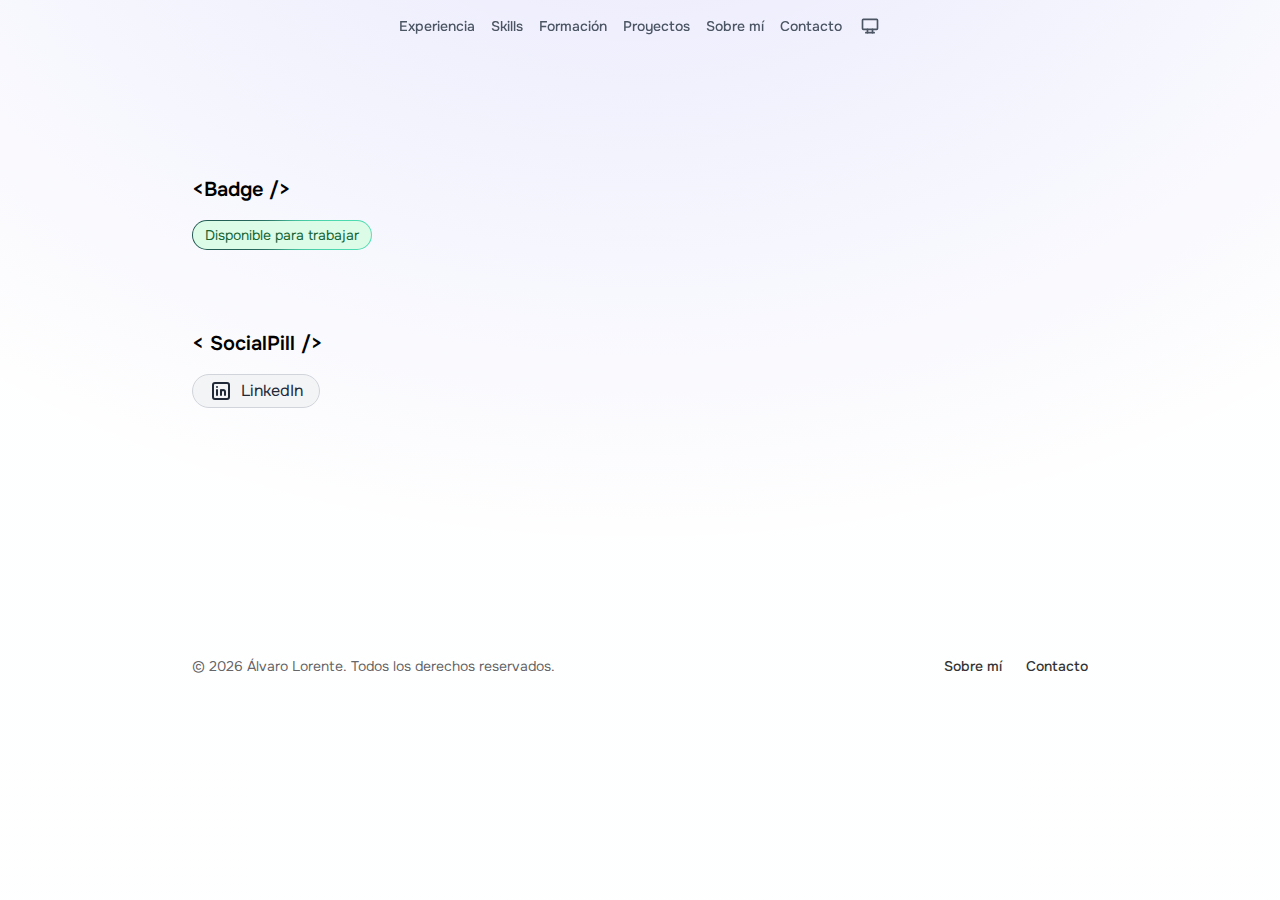
<file: components/index.html>
<!DOCTYPE html><html lang="es"> <head><meta charset="UTF-8"><meta name="description" content="El catálogo de componentes de nuestro porfolio"><meta name="viewport" content="width=device-width, initial-scale=1.0"><link rel="icon" type="image/svg+xml" href="/favicon.svg"><meta name="generator" content="Astro v5.16.15"><title>Design System alvaroloal.github.io</title><meta name="astro-view-transitions-enabled" content="true"><meta name="astro-view-transitions-fallback" content="animate"><script type="module" src="/_astro/ClientRouter.astro_astro_type_script_index_0_lang.CDGfc0hd.js"></script><link rel="stylesheet" href="/_astro/components.YvNmU7ZM.css"></head> <body class="relative text-black dark:text-white"> <div class="absolute top-0 bottom-0 z-[-2] min-h-screen w-full bg-gray-50 dark:bg-gray-950
      bg-[radial-gradient(ellipse_80%_80%_at_50%_-20%,rgba(217,216,255,0.5),rgba(255,255,255,0.9))]
      dark:bg-[radial-gradient(ellipse_80%_80%_at_50%_-20%,rgba(120,119,198,0.3),rgba(255,255,255,0))]"></div> <header class="fixed top-0 z-50 w-full mt-2" data-astro-cid-qlfjksao> <div class="mx-auto px-4 md:px-6 lg:px-8 md:max-w-2xl lg:max-w-4xl flex justify-center" data-astro-cid-qlfjksao> <nav class="flex px-3 text-sm font-medium rounded-full text-gray-600 dark:text-gray-200 justify-center items-center" data-astro-cid-qlfjksao> <div class="hidden md:flex items-center justify-center" data-astro-cid-qlfjksao> <a class="relative block px-2 py-2 transition hover:text-yellow-500 dark:hover:text-yellow-400" aria-label="experience" href="/#experience" data-astro-cid-qlfjksao> Experiencia </a><a class="relative block px-2 py-2 transition hover:text-yellow-500 dark:hover:text-yellow-400" aria-label="skills" href="/#skills" data-astro-cid-qlfjksao> Skills </a><a class="relative block px-2 py-2 transition hover:text-yellow-500 dark:hover:text-yellow-400" aria-label="education" href="/#education" data-astro-cid-qlfjksao> Formación </a><a class="relative block px-2 py-2 transition hover:text-yellow-500 dark:hover:text-yellow-400" aria-label="projects" href="/#projects" data-astro-cid-qlfjksao> Proyectos </a><a class="relative block px-2 py-2 transition hover:text-yellow-500 dark:hover:text-yellow-400" aria-label="about-me" href="/#about-me" data-astro-cid-qlfjksao> Sobre mí </a><a class="relative block px-2 py-2 transition hover:text-yellow-500 dark:hover:text-yellow-400" aria-label="contact" href="mailto:alorentealman@gmail.com" data-astro-cid-qlfjksao> Contacto </a> <div class="theme-toggle-wrapper relative ml-1 mr-1" data-astro-cid-lfoluaxz> <button class="theme-toggle-btn appearance-none border-none flex items-center justify-center w-8 h-8 md:w-auto md:h-auto hover:scale-125 transition-transform touch-manipulation" aria-label="Cambiar tema" aria-expanded="false" type="button" data-astro-cid-lfoluaxz> <span class="sr-only" data-astro-cid-lfoluaxz>Elige el tema</span> <div class="relative w-5 h-5 flex items-center justify-center" data-astro-cid-lfoluaxz> <svg data-theme="light" class="theme-toggle-icon absolute size-5 transition-all" data-astro-cid-lfoluaxz="true" width="24" height="24" viewBox="0 0 24 24" stroke-width="2" stroke="currentColor" fill="none" stroke-linecap="round" stroke-linejoin="round"> <path stroke="none" d="M0 0h24v24H0z" fill="none"></path> <path d="M12 12m-4 0a4 4 0 1 0 8 0a4 4 0 1 0 -8 0"></path> <path d="M3 12h1m8 -9v1m8 8h1m-9 8v1m-6.4 -15.4l.7 .7m12.1 -.7l-.7 .7m0 11.4l.7 .7m-12.1 -.7l-.7 .7"></path> </svg> <svg data-theme="dark" class="theme-toggle-icon absolute size-5 transition-all" data-astro-cid-lfoluaxz="true" width="24" height="24" viewBox="0 0 24 24" stroke-width="2" stroke="currentColor" fill="none" stroke-linecap="round" stroke-linejoin="round"> <path stroke="none" d="M0 0h24v24H0z" fill="none"></path> <path d="M12 3c.132 0 .263 0 .393 0a7.5 7.5 0 0 0 7.92 12.446a9 9 0 1 1 -8.313 -12.454z"></path> </svg> <svg data-theme="system" class="theme-toggle-icon absolute size-5 transition-all" data-astro-cid-lfoluaxz="true" width="24" height="24" viewBox="0 0 24 24" stroke-width="2" stroke="currentColor" fill="none" stroke-linecap="round" stroke-linejoin="round"> <path stroke="none" d="M0 0h24v24H0z" fill="none"></path> <path d="M3 5a1 1 0 0 1 1 -1h16a1 1 0 0 1 1 1v10a1 1 0 0 1 -1 1h-16a1 1 0 0 1 -1 -1v-10z"></path> <path d="M7 20h10"></path> <path d="M9 16v4"></path> <path d="M15 16v4"></path> </svg> </div> </button> <div class="themes-menu absolute hidden z-[100] text-sm p-1 min-w-[8rem] max-w-[calc(100vw-2rem)] rounded-md border border-gray-100 bg-white/90 dark:bg-gray-900/90 dark:border-gray-500/20 shadow-[0_3px_10px_rgb(0,0,0,0.2)] backdrop-blur-md" data-astro-cid-lfoluaxz> <ul data-astro-cid-lfoluaxz> <li class="themes-menu-option px-2 py-1.5 cursor-pointer hover:bg-neutral-400/40 dark:hover:bg-gray-500/50 rounded-sm touch-manipulation select-none" data-astro-cid-lfoluaxz> Light </li><li class="themes-menu-option px-2 py-1.5 cursor-pointer hover:bg-neutral-400/40 dark:hover:bg-gray-500/50 rounded-sm touch-manipulation select-none" data-astro-cid-lfoluaxz> Dark </li><li class="themes-menu-option px-2 py-1.5 cursor-pointer hover:bg-neutral-400/40 dark:hover:bg-gray-500/50 rounded-sm touch-manipulation select-none" data-astro-cid-lfoluaxz> System </li> </ul> </div> </div>  <script>
  (function() {
    let remove = null
    let isInitialized = false
    const matchMedia = window.matchMedia("(prefers-color-scheme: dark)")
    
    const getThemePreference = () => {
      if (typeof localStorage !== "undefined") {
        return localStorage.getItem("theme") ?? "system"
      }

      return window.matchMedia("(prefers-color-scheme: dark)").matches
        ? "dark"
        : "light"
    }

    const updateIcon = (themePreference, wrapper) => {
      const icons = wrapper.querySelectorAll(".theme-toggle-icon")
      icons.forEach((element) => {
        if (element.getAttribute("data-theme") === themePreference) {
          element.style.scale = "1"
          element.style.opacity = "1"
        } else {
          element.style.scale = "0"
          element.style.opacity = "0"
        }
      })
    }

    const updateTheme = () => {
      if (remove != null) {
        remove()
      }
      matchMedia.addEventListener("change", updateTheme)
      remove = () => {
        matchMedia.removeEventListener("change", updateTheme)
      }

      const themePreference = getThemePreference()
      const isDark =
        themePreference === "dark" ||
        (themePreference === "system" && matchMedia.matches)

      // Actualizar iconos en todos los wrappers
      document.querySelectorAll(".theme-toggle-wrapper").forEach((wrapper) => {
        updateIcon(themePreference, wrapper)
      })
      
      document.documentElement.classList[isDark ? "add" : "remove"]("dark")
    }

    const initThemeToggle = () => {
      // Inicializar cada instancia del theme toggle
      document.querySelectorAll(".theme-toggle-wrapper").forEach((wrapper) => {
        // Verificar si ya está inicializado
        if (wrapper.dataset.initialized === "true") {
          return
        }

        const themesMenu = wrapper.querySelector(".themes-menu")
        const themeToggleBtn = wrapper.querySelector(".theme-toggle-btn")
        
        if (!themesMenu || !themeToggleBtn) {
          return
        }

        wrapper.dataset.initialized = "true"
        const themePreference = getThemePreference()
        updateIcon(themePreference, wrapper)

        // Abrir/cerrar menú
        themeToggleBtn.addEventListener("click", (e) => {
          e.stopPropagation()
          e.preventDefault()
          
          // Cerrar otros menús abiertos
          document.querySelectorAll(".themes-menu.open").forEach((menu) => {
            if (menu !== themesMenu) {
              menu.classList.remove("open")
              menu.closest(".theme-toggle-wrapper")
                ?.querySelector(".theme-toggle-btn")
                ?.setAttribute("aria-expanded", "false")
            }
          })
          
          const isClosed = !themesMenu.classList.contains("open")
          themesMenu.classList[isClosed ? "add" : "remove"]("open")
          themeToggleBtn.setAttribute("aria-expanded", isClosed ? "true" : "false")
        })

        // Seleccionar tema usando delegación de eventos
        themesMenu.addEventListener("click", (e) => {
          const option = e.target.closest(".themes-menu-option")
          if (option) {
            e.stopPropagation()
            e.preventDefault()
            const theme = option.textContent.toLowerCase().trim()
            localStorage.setItem("theme", theme)
            updateTheme()
            themesMenu.classList.remove("open")
            themeToggleBtn.setAttribute("aria-expanded", "false")
          }
        })
      })

      // Listener global para cerrar menús al hacer clic fuera
      if (!isInitialized) {
        isInitialized = true
        updateTheme()
        
        document.addEventListener("click", (e) => {
          if (!e.target.closest(".theme-toggle-wrapper")) {
            document.querySelectorAll(".themes-menu.open").forEach((menu) => {
              menu.classList.remove("open")
              menu.closest(".theme-toggle-wrapper")
                ?.querySelector(".theme-toggle-btn")
                ?.setAttribute("aria-expanded", "false")
            })
          }
        }, true)
      }
    }

    // Inicializar cuando el DOM esté listo
    if (document.readyState === "loading") {
      document.addEventListener("DOMContentLoaded", initThemeToggle)
    } else {
      initThemeToggle()
    }

    // Reinicializar después de navegación de Astro
    document.addEventListener("astro:page-load", () => {
      // Remover marca de inicialización de todos los wrappers
      document.querySelectorAll(".theme-toggle-wrapper").forEach((wrapper) => {
        wrapper.dataset.initialized = "false"
      })
      initThemeToggle()
    })
  })()
</script> </div> <!-- menú móvil --> <div class="flex md:hidden items-center justify-center gap-1" data-astro-cid-qlfjksao> <a class="relative block px-2 py-2 transition hover:text-yellow-500 dark:hover:text-yellow-400 text-xs" aria-label="experience" href="/#experience" data-astro-cid-qlfjksao> Experiencia </a><a class="relative block px-2 py-2 transition hover:text-yellow-500 dark:hover:text-yellow-400 text-xs" aria-label="projects" href="/#projects" data-astro-cid-qlfjksao> Proyectos </a><a class="relative block px-2 py-2 transition hover:text-yellow-500 dark:hover:text-yellow-400 text-xs" aria-label="about-me" href="/#about-me" data-astro-cid-qlfjksao> Sobre mí </a><a class="relative block px-2 py-2 transition hover:text-yellow-500 dark:hover:text-yellow-400 text-xs" aria-label="contact" href="mailto:alorentealman@gmail.com" data-astro-cid-qlfjksao> Contacto </a> <div class="theme-toggle-wrapper relative ml-1 mr-1" data-astro-cid-lfoluaxz> <button class="theme-toggle-btn appearance-none border-none flex items-center justify-center w-8 h-8 md:w-auto md:h-auto hover:scale-125 transition-transform touch-manipulation" aria-label="Cambiar tema" aria-expanded="false" type="button" data-astro-cid-lfoluaxz> <span class="sr-only" data-astro-cid-lfoluaxz>Elige el tema</span> <div class="relative w-5 h-5 flex items-center justify-center" data-astro-cid-lfoluaxz> <svg data-theme="light" class="theme-toggle-icon absolute size-5 transition-all" data-astro-cid-lfoluaxz="true" width="24" height="24" viewBox="0 0 24 24" stroke-width="2" stroke="currentColor" fill="none" stroke-linecap="round" stroke-linejoin="round"> <path stroke="none" d="M0 0h24v24H0z" fill="none"></path> <path d="M12 12m-4 0a4 4 0 1 0 8 0a4 4 0 1 0 -8 0"></path> <path d="M3 12h1m8 -9v1m8 8h1m-9 8v1m-6.4 -15.4l.7 .7m12.1 -.7l-.7 .7m0 11.4l.7 .7m-12.1 -.7l-.7 .7"></path> </svg> <svg data-theme="dark" class="theme-toggle-icon absolute size-5 transition-all" data-astro-cid-lfoluaxz="true" width="24" height="24" viewBox="0 0 24 24" stroke-width="2" stroke="currentColor" fill="none" stroke-linecap="round" stroke-linejoin="round"> <path stroke="none" d="M0 0h24v24H0z" fill="none"></path> <path d="M12 3c.132 0 .263 0 .393 0a7.5 7.5 0 0 0 7.92 12.446a9 9 0 1 1 -8.313 -12.454z"></path> </svg> <svg data-theme="system" class="theme-toggle-icon absolute size-5 transition-all" data-astro-cid-lfoluaxz="true" width="24" height="24" viewBox="0 0 24 24" stroke-width="2" stroke="currentColor" fill="none" stroke-linecap="round" stroke-linejoin="round"> <path stroke="none" d="M0 0h24v24H0z" fill="none"></path> <path d="M3 5a1 1 0 0 1 1 -1h16a1 1 0 0 1 1 1v10a1 1 0 0 1 -1 1h-16a1 1 0 0 1 -1 -1v-10z"></path> <path d="M7 20h10"></path> <path d="M9 16v4"></path> <path d="M15 16v4"></path> </svg> </div> </button> <div class="themes-menu absolute hidden z-[100] text-sm p-1 min-w-[8rem] max-w-[calc(100vw-2rem)] rounded-md border border-gray-100 bg-white/90 dark:bg-gray-900/90 dark:border-gray-500/20 shadow-[0_3px_10px_rgb(0,0,0,0.2)] backdrop-blur-md" data-astro-cid-lfoluaxz> <ul data-astro-cid-lfoluaxz> <li class="themes-menu-option px-2 py-1.5 cursor-pointer hover:bg-neutral-400/40 dark:hover:bg-gray-500/50 rounded-sm touch-manipulation select-none" data-astro-cid-lfoluaxz> Light </li><li class="themes-menu-option px-2 py-1.5 cursor-pointer hover:bg-neutral-400/40 dark:hover:bg-gray-500/50 rounded-sm touch-manipulation select-none" data-astro-cid-lfoluaxz> Dark </li><li class="themes-menu-option px-2 py-1.5 cursor-pointer hover:bg-neutral-400/40 dark:hover:bg-gray-500/50 rounded-sm touch-manipulation select-none" data-astro-cid-lfoluaxz> System </li> </ul> </div> </div>  <script>
  (function() {
    let remove = null
    let isInitialized = false
    const matchMedia = window.matchMedia("(prefers-color-scheme: dark)")
    
    const getThemePreference = () => {
      if (typeof localStorage !== "undefined") {
        return localStorage.getItem("theme") ?? "system"
      }

      return window.matchMedia("(prefers-color-scheme: dark)").matches
        ? "dark"
        : "light"
    }

    const updateIcon = (themePreference, wrapper) => {
      const icons = wrapper.querySelectorAll(".theme-toggle-icon")
      icons.forEach((element) => {
        if (element.getAttribute("data-theme") === themePreference) {
          element.style.scale = "1"
          element.style.opacity = "1"
        } else {
          element.style.scale = "0"
          element.style.opacity = "0"
        }
      })
    }

    const updateTheme = () => {
      if (remove != null) {
        remove()
      }
      matchMedia.addEventListener("change", updateTheme)
      remove = () => {
        matchMedia.removeEventListener("change", updateTheme)
      }

      const themePreference = getThemePreference()
      const isDark =
        themePreference === "dark" ||
        (themePreference === "system" && matchMedia.matches)

      // Actualizar iconos en todos los wrappers
      document.querySelectorAll(".theme-toggle-wrapper").forEach((wrapper) => {
        updateIcon(themePreference, wrapper)
      })
      
      document.documentElement.classList[isDark ? "add" : "remove"]("dark")
    }

    const initThemeToggle = () => {
      // Inicializar cada instancia del theme toggle
      document.querySelectorAll(".theme-toggle-wrapper").forEach((wrapper) => {
        // Verificar si ya está inicializado
        if (wrapper.dataset.initialized === "true") {
          return
        }

        const themesMenu = wrapper.querySelector(".themes-menu")
        const themeToggleBtn = wrapper.querySelector(".theme-toggle-btn")
        
        if (!themesMenu || !themeToggleBtn) {
          return
        }

        wrapper.dataset.initialized = "true"
        const themePreference = getThemePreference()
        updateIcon(themePreference, wrapper)

        // Abrir/cerrar menú
        themeToggleBtn.addEventListener("click", (e) => {
          e.stopPropagation()
          e.preventDefault()
          
          // Cerrar otros menús abiertos
          document.querySelectorAll(".themes-menu.open").forEach((menu) => {
            if (menu !== themesMenu) {
              menu.classList.remove("open")
              menu.closest(".theme-toggle-wrapper")
                ?.querySelector(".theme-toggle-btn")
                ?.setAttribute("aria-expanded", "false")
            }
          })
          
          const isClosed = !themesMenu.classList.contains("open")
          themesMenu.classList[isClosed ? "add" : "remove"]("open")
          themeToggleBtn.setAttribute("aria-expanded", isClosed ? "true" : "false")
        })

        // Seleccionar tema usando delegación de eventos
        themesMenu.addEventListener("click", (e) => {
          const option = e.target.closest(".themes-menu-option")
          if (option) {
            e.stopPropagation()
            e.preventDefault()
            const theme = option.textContent.toLowerCase().trim()
            localStorage.setItem("theme", theme)
            updateTheme()
            themesMenu.classList.remove("open")
            themeToggleBtn.setAttribute("aria-expanded", "false")
          }
        })
      })

      // Listener global para cerrar menús al hacer clic fuera
      if (!isInitialized) {
        isInitialized = true
        updateTheme()
        
        document.addEventListener("click", (e) => {
          if (!e.target.closest(".theme-toggle-wrapper")) {
            document.querySelectorAll(".themes-menu.open").forEach((menu) => {
              menu.classList.remove("open")
              menu.closest(".theme-toggle-wrapper")
                ?.querySelector(".theme-toggle-btn")
                ?.setAttribute("aria-expanded", "false")
            })
          }
        }, true)
      }
    }

    // Inicializar cuando el DOM esté listo
    if (document.readyState === "loading") {
      document.addEventListener("DOMContentLoaded", initThemeToggle)
    } else {
      initThemeToggle()
    }

    // Reinicializar después de navegación de Astro
    document.addEventListener("astro:page-load", () => {
      // Remover marca de inicialización de todos los wrappers
      document.querySelectorAll(".theme-toggle-wrapper").forEach((wrapper) => {
        wrapper.dataset.initialized = "false"
      })
      initThemeToggle()
    })
  })()
</script> </div> </nav> </div> </header> <script type="module">document.addEventListener("astro:page-load",()=>{const s=document.querySelectorAll("section"),a=document.querySelectorAll("header a[aria-label]"),c=e=>{e.forEach(r=>{r.isIntersecting&&a.forEach(o=>{o.getAttribute("aria-label")==r.target.id?o.classList.add("text-yellow-500"):o.classList.remove("text-yellow-500")})})},t=new IntersectionObserver(c,{root:null,rootMargin:"0px",threshold:.3});s.forEach(e=>{t.observe(e)}),document.onvisibilitychange=()=>{document.visibilityState==="hidden"?t.disconnect():s.forEach(e=>{t.observe(e)})}});</script>   <section class="section py-44 pb-32 flex flex-col gap-y-10 scroll-m-20 w-full mx-auto container lg:max-w-4xl md:max-w-2xl px-4 md:px-0">  <article class="mb-10"> <h1 class="mb-4 text-xl font-semibold">&lt;Badge /&gt;</h1> <div class="flex items-center "> <span class="relative inline-flex overflow-hidden rounded-full p-[1px]"> <span class="absolute inset-[-1000%] animate-[spin_2s_linear_infinite] bg-[conic-gradient(from_90deg_at_50%_50%,#51E4B8_0%,#21554E_50%,#51E4B8_100%)]"></span> <div class="inline-flex items-center justify-center w-full px-3 py-1 text-sm text-green-800 bg-green-100 rounded-full cursor-pointer dark:bg-gray-800 dark:text-white/80 backdrop-blur-3xl whitespace-nowrap"> Disponible para trabajar </div> </span> </div> </article> <article class="mb-10"> <h1 class="mb-4 text-xl font-semibold">&lt SocialPill /&gt;</h1> <div class="flex"> <a href="https://linkedin.com/in/alvarolal" target="_blank" rel="noopener noreferrer" target="_blank" rel="noopener noreferrer" role="link" class="inline-flex items-center justify-center gap-2 px-4 py-1 text-gray-800 transition bg-gray-100 border border-gray-300 rounded-full dark:bg-gray-800 dark:border-gray-600 dark:text-white focus-visible:ring-yellow-500/80 text-md hover:bg-gray-900 hover:border-gray-700 group max-w-fit hover:text-white focus:outline-none focus-visible:outline-none focus-visible:ring focus-visible:ring-white focus-visible:ring-offset-2 active:bg-black">  <svg class="size-4 md:size-6" xmlns="http://www.w3.org/2000/svg" class="icon icon-tabler icon-tabler-brand-linkedin" width="24" height="24" viewBox="0 0 24 24" stroke-width="2" stroke="currentColor" fill="none" stroke-linecap="round" stroke-linejoin="round"><path stroke="none" d="M0 0h24v24H0z" fill="none"></path><path d="M4 4m0 2a2 2 0 0 1 2 -2h12a2 2 0 0 1 2 2v12a2 2 0 0 1 -2 2h-12a2 2 0 0 1 -2 -2z"></path><path d="M8 11l0 5"></path><path d="M8 8l0 .01"></path><path d="M12 16l0 -5"></path><path d="M16 16v-3a2 2 0 0 0 -4 0"></path></svg>
LinkedIn
 </a> </div> </article>  </section>  <footer class="opacity-80 m-4 mt-16 w-full mx-auto container lg:max-w-4xl md:max-w-2xl mb-10 flex justify-center"> <div class="rounded-lg w-full max-w-screen-xl mx-auto md:flex md:items-center md:justify-between py-4"> <span class="text-sm sm:text-center text-zinc-800/90 dark:text-zinc-200/90">© 2026 <a href="https://www.linkedin.com/in/alvaroloal/" class="hover:underline">Álvaro Lorente</a>. Todos los derechos reservados.
</span> <ul class="flex flex-wrap items-center mt-3 text-sm font-medium dark:text-white/90 sm:mt-0"> <li> <a href="/#sobre-mi" class="hover:underline me-4 md:me-6">Sobre mí</a> </li> <li> <a id="contacto" href="mailto:alorentealman@gmail.com" class="hover:underline">Contacto</a> </li> </ul> </div> </footer>  </body> </html>
</file>
<file: _astro/components.YvNmU7ZM.css>
*,:before,:after{box-sizing:border-box;border-width:0;border-style:solid;border-color:#e5e7eb}:before,:after{--tw-content: ""}html,:host{line-height:1.5;-webkit-text-size-adjust:100%;-moz-tab-size:4;-o-tab-size:4;tab-size:4;font-family:ui-sans-serif,system-ui,sans-serif,"Apple Color Emoji","Segoe UI Emoji",Segoe UI Symbol,"Noto Color Emoji";font-feature-settings:normal;font-variation-settings:normal;-webkit-tap-highlight-color:transparent}body{margin:0;line-height:inherit}hr{height:0;color:inherit;border-top-width:1px}abbr:where([title]){-webkit-text-decoration:underline dotted;text-decoration:underline dotted}h1,h2,h3,h4,h5,h6{font-size:inherit;font-weight:inherit}a{color:inherit;text-decoration:inherit}b,strong{font-weight:bolder}code,kbd,samp,pre{font-family:ui-monospace,SFMono-Regular,Menlo,Monaco,Consolas,Liberation Mono,Courier New,monospace;font-feature-settings:normal;font-variation-settings:normal;font-size:1em}small{font-size:80%}sub,sup{font-size:75%;line-height:0;position:relative;vertical-align:baseline}sub{bottom:-.25em}sup{top:-.5em}table{text-indent:0;border-color:inherit;border-collapse:collapse}button,input,optgroup,select,textarea{font-family:inherit;font-feature-settings:inherit;font-variation-settings:inherit;font-size:100%;font-weight:inherit;line-height:inherit;color:inherit;margin:0;padding:0}button,select{text-transform:none}button,[type=button],[type=reset],[type=submit]{-webkit-appearance:button;background-color:transparent;background-image:none}:-moz-focusring{outline:auto}:-moz-ui-invalid{box-shadow:none}progress{vertical-align:baseline}::-webkit-inner-spin-button,::-webkit-outer-spin-button{height:auto}[type=search]{-webkit-appearance:textfield;outline-offset:-2px}::-webkit-search-decoration{-webkit-appearance:none}::-webkit-file-upload-button{-webkit-appearance:button;font:inherit}summary{display:list-item}blockquote,dl,dd,h1,h2,h3,h4,h5,h6,hr,figure,p,pre{margin:0}fieldset{margin:0;padding:0}legend{padding:0}ol,ul,menu{list-style:none;margin:0;padding:0}dialog{padding:0}textarea{resize:vertical}input::-moz-placeholder,textarea::-moz-placeholder{opacity:1;color:#9ca3af}input::placeholder,textarea::placeholder{opacity:1;color:#9ca3af}button,[role=button]{cursor:pointer}:disabled{cursor:default}img,svg,video,canvas,audio,iframe,embed,object{display:block;vertical-align:middle}img,video{max-width:100%;height:auto}[hidden]{display:none}*,:before,:after{--tw-border-spacing-x: 0;--tw-border-spacing-y: 0;--tw-translate-x: 0;--tw-translate-y: 0;--tw-rotate: 0;--tw-skew-x: 0;--tw-skew-y: 0;--tw-scale-x: 1;--tw-scale-y: 1;--tw-pan-x: ;--tw-pan-y: ;--tw-pinch-zoom: ;--tw-scroll-snap-strictness: proximity;--tw-gradient-from-position: ;--tw-gradient-via-position: ;--tw-gradient-to-position: ;--tw-ordinal: ;--tw-slashed-zero: ;--tw-numeric-figure: ;--tw-numeric-spacing: ;--tw-numeric-fraction: ;--tw-ring-inset: ;--tw-ring-offset-width: 0px;--tw-ring-offset-color: #fff;--tw-ring-color: rgb(59 130 246 / .5);--tw-ring-offset-shadow: 0 0 #0000;--tw-ring-shadow: 0 0 #0000;--tw-shadow: 0 0 #0000;--tw-shadow-colored: 0 0 #0000;--tw-blur: ;--tw-brightness: ;--tw-contrast: ;--tw-grayscale: ;--tw-hue-rotate: ;--tw-invert: ;--tw-saturate: ;--tw-sepia: ;--tw-drop-shadow: ;--tw-backdrop-blur: ;--tw-backdrop-brightness: ;--tw-backdrop-contrast: ;--tw-backdrop-grayscale: ;--tw-backdrop-hue-rotate: ;--tw-backdrop-invert: ;--tw-backdrop-opacity: ;--tw-backdrop-saturate: ;--tw-backdrop-sepia: }::backdrop{--tw-border-spacing-x: 0;--tw-border-spacing-y: 0;--tw-translate-x: 0;--tw-translate-y: 0;--tw-rotate: 0;--tw-skew-x: 0;--tw-skew-y: 0;--tw-scale-x: 1;--tw-scale-y: 1;--tw-pan-x: ;--tw-pan-y: ;--tw-pinch-zoom: ;--tw-scroll-snap-strictness: proximity;--tw-gradient-from-position: ;--tw-gradient-via-position: ;--tw-gradient-to-position: ;--tw-ordinal: ;--tw-slashed-zero: ;--tw-numeric-figure: ;--tw-numeric-spacing: ;--tw-numeric-fraction: ;--tw-ring-inset: ;--tw-ring-offset-width: 0px;--tw-ring-offset-color: #fff;--tw-ring-color: rgb(59 130 246 / .5);--tw-ring-offset-shadow: 0 0 #0000;--tw-ring-shadow: 0 0 #0000;--tw-shadow: 0 0 #0000;--tw-shadow-colored: 0 0 #0000;--tw-blur: ;--tw-brightness: ;--tw-contrast: ;--tw-grayscale: ;--tw-hue-rotate: ;--tw-invert: ;--tw-saturate: ;--tw-sepia: ;--tw-drop-shadow: ;--tw-backdrop-blur: ;--tw-backdrop-brightness: ;--tw-backdrop-contrast: ;--tw-backdrop-grayscale: ;--tw-backdrop-hue-rotate: ;--tw-backdrop-invert: ;--tw-backdrop-opacity: ;--tw-backdrop-saturate: ;--tw-backdrop-sepia: }.\!container{width:100%!important}.container{width:100%}@media(min-width:640px){.\!container{max-width:640px!important}.container{max-width:640px}}@media(min-width:768px){.\!container{max-width:768px!important}.container{max-width:768px}}@media(min-width:1024px){.\!container{max-width:1024px!important}.container{max-width:1024px}}@media(min-width:1280px){.\!container{max-width:1280px!important}.container{max-width:1280px}}@media(min-width:1536px){.\!container{max-width:1536px!important}.container{max-width:1536px}}.sr-only{position:absolute;width:1px;height:1px;padding:0;margin:-1px;overflow:hidden;clip:rect(0,0,0,0);white-space:nowrap;border-width:0}.fixed{position:fixed}.absolute{position:absolute}.relative{position:relative}.sticky{position:sticky}.inset-\[-1000\%\]{inset:-1000%}.-left-\[19px\]{left:-19px}.bottom-0{bottom:0}.top-0{top:0}.z-50{z-index:50}.z-\[-2\]{z-index:-2}.z-\[100\]{z-index:100}.order-1{order:1}.order-2{order:2}.col-span-6{grid-column:span 6 / span 6}.row-span-5{grid-row:span 5 / span 5}.m-0{margin:0}.m-4{margin:1rem}.mx-4{margin-left:1rem;margin-right:1rem}.mx-auto{margin-left:auto;margin-right:auto}.mb-10{margin-bottom:2.5rem}.mb-2{margin-bottom:.5rem}.mb-4{margin-bottom:1rem}.mb-6{margin-bottom:1.5rem}.me-4{margin-inline-end:1rem}.ml-1{margin-left:.25rem}.ml-4{margin-left:1rem}.mr-1{margin-right:.25rem}.mt-16{margin-top:4rem}.mt-2{margin-top:.5rem}.mt-3{margin-top:.75rem}.mt-4{margin-top:1rem}.mt-6{margin-top:1.5rem}.mt-8{margin-top:2rem}.block{display:block}.inline-block{display:inline-block}.flex{display:flex}.inline-flex{display:inline-flex}.grid{display:grid}.hidden{display:none}.aspect-square{aspect-ratio:1 / 1}.size-4{width:1rem;height:1rem}.size-44{width:11rem;height:11rem}.size-5{width:1.25rem;height:1.25rem}.size-6{width:1.5rem;height:1.5rem}.size-7{width:1.75rem;height:1.75rem}.size-8{width:2rem;height:2rem}.h-4{height:1rem}.h-5{height:1.25rem}.h-56{height:14rem}.h-8{height:2rem}.h-full{height:100%}.min-h-screen{min-height:100vh}.w-4{width:1rem}.w-5{width:1.25rem}.w-64{width:16rem}.w-8{width:2rem}.w-full{width:100%}.min-w-\[8rem\]{min-width:8rem}.max-w-\[calc\(100vw-2rem\)\]{max-width:calc(100vw - 2rem)}.max-w-fit{max-width:-moz-fit-content;max-width:fit-content}.max-w-screen-xl{max-width:1280px}.max-w-xl{max-width:36rem}.flex-shrink-0{flex-shrink:0}.rotate-3{--tw-rotate: 3deg;transform:translate(var(--tw-translate-x),var(--tw-translate-y)) rotate(var(--tw-rotate)) skew(var(--tw-skew-x)) skewY(var(--tw-skew-y)) scaleX(var(--tw-scale-x)) scaleY(var(--tw-scale-y))}.transform{transform:translate(var(--tw-translate-x),var(--tw-translate-y)) rotate(var(--tw-rotate)) skew(var(--tw-skew-x)) skewY(var(--tw-skew-y)) scaleX(var(--tw-scale-x)) scaleY(var(--tw-scale-y))}@keyframes spin{to{transform:rotate(360deg)}}.animate-\[spin_2s_linear_infinite\]{animation:spin 2s linear infinite}.cursor-pointer{cursor:pointer}.touch-manipulation{touch-action:manipulation}.select-none{-webkit-user-select:none;-moz-user-select:none;user-select:none}.scroll-m-20{scroll-margin:5rem}.list-disc{list-style-type:disc}.list-none{list-style-type:none}.appearance-none{-webkit-appearance:none;-moz-appearance:none;appearance:none}.flex-row{flex-direction:row}.flex-col{flex-direction:column}.flex-wrap{flex-wrap:wrap}.items-start{align-items:flex-start}.items-end{align-items:flex-end}.items-center{align-items:center}.justify-start{justify-content:flex-start}.justify-center{justify-content:center}.gap-1{gap:.25rem}.gap-2{gap:.5rem}.gap-3{gap:.75rem}.gap-4{gap:1rem}.gap-8{gap:2rem}.gap-x-2{-moz-column-gap:.5rem;column-gap:.5rem}.gap-x-3{-moz-column-gap:.75rem;column-gap:.75rem}.gap-x-4{-moz-column-gap:1rem;column-gap:1rem}.gap-x-8{-moz-column-gap:2rem;column-gap:2rem}.gap-y-10{row-gap:2.5rem}.gap-y-16{row-gap:4rem}.space-x-0>:not([hidden])~:not([hidden]){--tw-space-x-reverse: 0;margin-right:calc(0px * var(--tw-space-x-reverse));margin-left:calc(0px * calc(1 - var(--tw-space-x-reverse)))}.space-x-2>:not([hidden])~:not([hidden]){--tw-space-x-reverse: 0;margin-right:calc(.5rem * var(--tw-space-x-reverse));margin-left:calc(.5rem * calc(1 - var(--tw-space-x-reverse)))}.space-y-24>:not([hidden])~:not([hidden]){--tw-space-y-reverse: 0;margin-top:calc(6rem * calc(1 - var(--tw-space-y-reverse)));margin-bottom:calc(6rem * var(--tw-space-y-reverse))}.space-y-8>:not([hidden])~:not([hidden]){--tw-space-y-reverse: 0;margin-top:calc(2rem * calc(1 - var(--tw-space-y-reverse)));margin-bottom:calc(2rem * var(--tw-space-y-reverse))}.overflow-hidden{overflow:hidden}.overflow-clip{overflow:clip}.whitespace-nowrap{white-space:nowrap}.text-pretty{text-wrap:pretty}.rounded{border-radius:.25rem}.rounded-2xl{border-radius:1rem}.rounded-full{border-radius:9999px}.rounded-lg{border-radius:.5rem}.rounded-md{border-radius:.375rem}.rounded-sm{border-radius:.125rem}.rounded-xl{border-radius:.75rem}.border{border-width:1px}.border-2{border-width:2px}.border-none{border-style:none}.border-blue-500{--tw-border-opacity: 1;border-color:rgb(59 130 246 / var(--tw-border-opacity))}.border-blue-600{--tw-border-opacity: 1;border-color:rgb(37 99 235 / var(--tw-border-opacity))}.border-cyan-500{--tw-border-opacity: 1;border-color:rgb(6 182 212 / var(--tw-border-opacity))}.border-emerald-600{--tw-border-opacity: 1;border-color:rgb(5 150 105 / var(--tw-border-opacity))}.border-fuchsia-600{--tw-border-opacity: 1;border-color:rgb(192 38 211 / var(--tw-border-opacity))}.border-gray-100{--tw-border-opacity: 1;border-color:rgb(243 244 246 / var(--tw-border-opacity))}.border-gray-200{--tw-border-opacity: 1;border-color:rgb(229 231 235 / var(--tw-border-opacity))}.border-gray-300{--tw-border-opacity: 1;border-color:rgb(209 213 219 / var(--tw-border-opacity))}.border-gray-500{--tw-border-opacity: 1;border-color:rgb(107 114 128 / var(--tw-border-opacity))}.border-gray-600{--tw-border-opacity: 1;border-color:rgb(75 85 99 / var(--tw-border-opacity))}.border-gray-700{--tw-border-opacity: 1;border-color:rgb(55 65 81 / var(--tw-border-opacity))}.border-green-600{--tw-border-opacity: 1;border-color:rgb(22 163 74 / var(--tw-border-opacity))}.border-indigo-600{--tw-border-opacity: 1;border-color:rgb(79 70 229 / var(--tw-border-opacity))}.border-orange-500{--tw-border-opacity: 1;border-color:rgb(249 115 22 / var(--tw-border-opacity))}.border-red-600{--tw-border-opacity: 1;border-color:rgb(220 38 38 / var(--tw-border-opacity))}.border-rose-600{--tw-border-opacity: 1;border-color:rgb(225 29 72 / var(--tw-border-opacity))}.border-sky-600{--tw-border-opacity: 1;border-color:rgb(2 132 199 / var(--tw-border-opacity))}.border-sky-700{--tw-border-opacity: 1;border-color:rgb(3 105 161 / var(--tw-border-opacity))}.border-violet-600{--tw-border-opacity: 1;border-color:rgb(124 58 237 / var(--tw-border-opacity))}.bg-black\/20{background-color:#0003}.bg-blue-500{--tw-bg-opacity: 1;background-color:rgb(59 130 246 / var(--tw-bg-opacity))}.bg-blue-600{--tw-bg-opacity: 1;background-color:rgb(37 99 235 / var(--tw-bg-opacity))}.bg-cyan-500{--tw-bg-opacity: 1;background-color:rgb(6 182 212 / var(--tw-bg-opacity))}.bg-emerald-600{--tw-bg-opacity: 1;background-color:rgb(5 150 105 / var(--tw-bg-opacity))}.bg-fuchsia-600{--tw-bg-opacity: 1;background-color:rgb(192 38 211 / var(--tw-bg-opacity))}.bg-gray-100{--tw-bg-opacity: 1;background-color:rgb(243 244 246 / var(--tw-bg-opacity))}.bg-gray-200{--tw-bg-opacity: 1;background-color:rgb(229 231 235 / var(--tw-bg-opacity))}.bg-gray-50{--tw-bg-opacity: 1;background-color:rgb(249 250 251 / var(--tw-bg-opacity))}.bg-gray-700{--tw-bg-opacity: 1;background-color:rgb(55 65 81 / var(--tw-bg-opacity))}.bg-gray-800{--tw-bg-opacity: 1;background-color:rgb(31 41 55 / var(--tw-bg-opacity))}.bg-green-100{--tw-bg-opacity: 1;background-color:rgb(220 252 231 / var(--tw-bg-opacity))}.bg-green-600{--tw-bg-opacity: 1;background-color:rgb(22 163 74 / var(--tw-bg-opacity))}.bg-indigo-600{--tw-bg-opacity: 1;background-color:rgb(79 70 229 / var(--tw-bg-opacity))}.bg-orange-500{--tw-bg-opacity: 1;background-color:rgb(249 115 22 / var(--tw-bg-opacity))}.bg-red-600{--tw-bg-opacity: 1;background-color:rgb(220 38 38 / var(--tw-bg-opacity))}.bg-rose-600{--tw-bg-opacity: 1;background-color:rgb(225 29 72 / var(--tw-bg-opacity))}.bg-sky-600{--tw-bg-opacity: 1;background-color:rgb(2 132 199 / var(--tw-bg-opacity))}.bg-sky-700{--tw-bg-opacity: 1;background-color:rgb(3 105 161 / var(--tw-bg-opacity))}.bg-transparent{background-color:transparent}.bg-violet-600{--tw-bg-opacity: 1;background-color:rgb(124 58 237 / var(--tw-bg-opacity))}.bg-white\/50{background-color:#ffffff80}.bg-white\/60{background-color:#fff9}.bg-white\/90{background-color:#ffffffe6}.bg-\[conic-gradient\(from_90deg_at_50\%_50\%\,\#51E4B8_0\%\,\#21554E_50\%\,\#51E4B8_100\%\)\]{background-image:conic-gradient(from 90deg at 50% 50%,#51e4b8,#21554e,#51e4b8)}.bg-\[radial-gradient\(ellipse_80\%_80\%_at_50\%_-20\%\,rgba\(217\,216\,255\,0\.5\)\,rgba\(255\,255\,255\,0\.9\)\)\]{background-image:radial-gradient(ellipse 80% 80% at 50% -20%,#d9d8ff80,#ffffffe6)}.object-cover{-o-object-fit:cover;object-fit:cover}.object-top{-o-object-position:top;object-position:top}.p-0{padding:0}.p-1{padding:.25rem}.p-4{padding:1rem}.p-\[1px\]{padding:1px}.px-2{padding-left:.5rem;padding-right:.5rem}.px-3{padding-left:.75rem;padding-right:.75rem}.px-4{padding-left:1rem;padding-right:1rem}.py-1{padding-top:.25rem;padding-bottom:.25rem}.py-1\.5{padding-top:.375rem;padding-bottom:.375rem}.py-16{padding-top:4rem;padding-bottom:4rem}.py-2{padding-top:.5rem;padding-bottom:.5rem}.py-4{padding-top:1rem;padding-bottom:1rem}.py-44{padding-top:11rem;padding-bottom:11rem}.pb-12{padding-bottom:3rem}.pb-32{padding-bottom:8rem}.pb-4{padding-bottom:1rem}.text-2xl{font-size:1.5rem;line-height:2rem}.text-3xl{font-size:1.875rem;line-height:2.25rem}.text-5xl{font-size:3rem;line-height:1}.text-base{font-size:1rem;line-height:1.5rem}.text-lg{font-size:1.125rem;line-height:1.75rem}.text-sm{font-size:.875rem;line-height:1.25rem}.text-xl{font-size:1.25rem;line-height:1.75rem}.text-xs{font-size:.75rem;line-height:1rem}.font-bold{font-weight:700}.font-medium{font-weight:500}.font-semibold{font-weight:600}.leading-relaxed{line-height:1.625}.tracking-tight{letter-spacing:-.025em}.text-black{--tw-text-opacity: 1;color:rgb(0 0 0 / var(--tw-text-opacity))}.text-black\/80{color:#000c}.text-blue-400{--tw-text-opacity: 1;color:rgb(96 165 250 / var(--tw-text-opacity))}.text-blue-500{--tw-text-opacity: 1;color:rgb(59 130 246 / var(--tw-text-opacity))}.text-blue-600{--tw-text-opacity: 1;color:rgb(37 99 235 / var(--tw-text-opacity))}.text-cyan-500{--tw-text-opacity: 1;color:rgb(6 182 212 / var(--tw-text-opacity))}.text-emerald-600{--tw-text-opacity: 1;color:rgb(5 150 105 / var(--tw-text-opacity))}.text-fuchsia-600{--tw-text-opacity: 1;color:rgb(192 38 211 / var(--tw-text-opacity))}.text-gray-600{--tw-text-opacity: 1;color:rgb(75 85 99 / var(--tw-text-opacity))}.text-gray-600\/80{color:#4b5563cc}.text-gray-700{--tw-text-opacity: 1;color:rgb(55 65 81 / var(--tw-text-opacity))}.text-gray-800{--tw-text-opacity: 1;color:rgb(31 41 55 / var(--tw-text-opacity))}.text-green-600{--tw-text-opacity: 1;color:rgb(22 163 74 / var(--tw-text-opacity))}.text-green-800{--tw-text-opacity: 1;color:rgb(22 101 52 / var(--tw-text-opacity))}.text-indigo-600{--tw-text-opacity: 1;color:rgb(79 70 229 / var(--tw-text-opacity))}.text-orange-500{--tw-text-opacity: 1;color:rgb(249 115 22 / var(--tw-text-opacity))}.text-red-600{--tw-text-opacity: 1;color:rgb(220 38 38 / var(--tw-text-opacity))}.text-rose-600{--tw-text-opacity: 1;color:rgb(225 29 72 / var(--tw-text-opacity))}.text-sky-600{--tw-text-opacity: 1;color:rgb(2 132 199 / var(--tw-text-opacity))}.text-sky-700{--tw-text-opacity: 1;color:rgb(3 105 161 / var(--tw-text-opacity))}.text-violet-600{--tw-text-opacity: 1;color:rgb(124 58 237 / var(--tw-text-opacity))}.text-white{--tw-text-opacity: 1;color:rgb(255 255 255 / var(--tw-text-opacity))}.text-yellow-400{--tw-text-opacity: 1;color:rgb(250 204 21 / var(--tw-text-opacity))}.text-yellow-500{--tw-text-opacity: 1;color:rgb(234 179 8 / var(--tw-text-opacity))}.text-zinc-800\/90{color:#27272ae6}.underline{text-decoration-line:underline}.opacity-60{opacity:.6}.opacity-80{opacity:.8}.shadow-\[0_3px_10px_rgb\(0\,0\,0\,0\.2\)\]{--tw-shadow: 0 3px 10px rgb(0,0,0,.2);--tw-shadow-colored: 0 3px 10px var(--tw-shadow-color);box-shadow:var(--tw-ring-offset-shadow, 0 0 #0000),var(--tw-ring-shadow, 0 0 #0000),var(--tw-shadow)}.shadow-lg{--tw-shadow: 0 10px 15px -3px rgb(0 0 0 / .1), 0 4px 6px -4px rgb(0 0 0 / .1);--tw-shadow-colored: 0 10px 15px -3px var(--tw-shadow-color), 0 4px 6px -4px var(--tw-shadow-color);box-shadow:var(--tw-ring-offset-shadow, 0 0 #0000),var(--tw-ring-shadow, 0 0 #0000),var(--tw-shadow)}.shadow-xl{--tw-shadow: 0 20px 25px -5px rgb(0 0 0 / .1), 0 8px 10px -6px rgb(0 0 0 / .1);--tw-shadow-colored: 0 20px 25px -5px var(--tw-shadow-color), 0 8px 10px -6px var(--tw-shadow-color);box-shadow:var(--tw-ring-offset-shadow, 0 0 #0000),var(--tw-ring-shadow, 0 0 #0000),var(--tw-shadow)}.outline{outline-style:solid}.ring-1{--tw-ring-offset-shadow: var(--tw-ring-inset) 0 0 0 var(--tw-ring-offset-width) var(--tw-ring-offset-color);--tw-ring-shadow: var(--tw-ring-inset) 0 0 0 calc(1px + var(--tw-ring-offset-width)) var(--tw-ring-color);box-shadow:var(--tw-ring-offset-shadow),var(--tw-ring-shadow),var(--tw-shadow, 0 0 #0000)}.ring-black\/70{--tw-ring-color: rgb(0 0 0 / .7)}.blur{--tw-blur: blur(8px);filter:var(--tw-blur) var(--tw-brightness) var(--tw-contrast) var(--tw-grayscale) var(--tw-hue-rotate) var(--tw-invert) var(--tw-saturate) var(--tw-sepia) var(--tw-drop-shadow)}.filter{filter:var(--tw-blur) var(--tw-brightness) var(--tw-contrast) var(--tw-grayscale) var(--tw-hue-rotate) var(--tw-invert) var(--tw-saturate) var(--tw-sepia) var(--tw-drop-shadow)}.backdrop-blur{--tw-backdrop-blur: blur(8px);backdrop-filter:var(--tw-backdrop-blur) var(--tw-backdrop-brightness) var(--tw-backdrop-contrast) var(--tw-backdrop-grayscale) var(--tw-backdrop-hue-rotate) var(--tw-backdrop-invert) var(--tw-backdrop-opacity) var(--tw-backdrop-saturate) var(--tw-backdrop-sepia)}.backdrop-blur-3xl{--tw-backdrop-blur: blur(64px);backdrop-filter:var(--tw-backdrop-blur) var(--tw-backdrop-brightness) var(--tw-backdrop-contrast) var(--tw-backdrop-grayscale) var(--tw-backdrop-hue-rotate) var(--tw-backdrop-invert) var(--tw-backdrop-opacity) var(--tw-backdrop-saturate) var(--tw-backdrop-sepia)}.backdrop-blur-md{--tw-backdrop-blur: blur(12px);backdrop-filter:var(--tw-backdrop-blur) var(--tw-backdrop-brightness) var(--tw-backdrop-contrast) var(--tw-backdrop-grayscale) var(--tw-backdrop-hue-rotate) var(--tw-backdrop-invert) var(--tw-backdrop-opacity) var(--tw-backdrop-saturate) var(--tw-backdrop-sepia)}.backdrop-filter{backdrop-filter:var(--tw-backdrop-blur) var(--tw-backdrop-brightness) var(--tw-backdrop-contrast) var(--tw-backdrop-grayscale) var(--tw-backdrop-hue-rotate) var(--tw-backdrop-invert) var(--tw-backdrop-opacity) var(--tw-backdrop-saturate) var(--tw-backdrop-sepia)}.transition{transition-property:color,background-color,border-color,text-decoration-color,fill,stroke,opacity,box-shadow,transform,filter,backdrop-filter;transition-timing-function:cubic-bezier(.4,0,.2,1);transition-duration:.15s}.transition-all{transition-property:all;transition-timing-function:cubic-bezier(.4,0,.2,1);transition-duration:.15s}.transition-colors{transition-property:color,background-color,border-color,text-decoration-color,fill,stroke;transition-timing-function:cubic-bezier(.4,0,.2,1);transition-duration:.15s}.transition-transform{transition-property:transform;transition-timing-function:cubic-bezier(.4,0,.2,1);transition-duration:.15s}.duration-200{transition-duration:.2s}.duration-300{transition-duration:.3s}.duration-500{transition-duration:.5s}.ease-in-out{transition-timing-function:cubic-bezier(.4,0,.2,1)}.before\:absolute:before{content:var(--tw-content);position:absolute}.before\:left-\[-12px\]:before{content:var(--tw-content);left:-12px}.before\:block:before{content:var(--tw-content);display:block}.before\:h-full:before{content:var(--tw-content);height:100%}.before\:border-l-2:before{content:var(--tw-content);border-left-width:2px}.before\:border-black\/20:before{content:var(--tw-content);border-color:#0003}.before\:content-\[\'\'\]:before{--tw-content: "";content:var(--tw-content)}.hover\:scale-105:hover{--tw-scale-x: 1.05;--tw-scale-y: 1.05;transform:translate(var(--tw-translate-x),var(--tw-translate-y)) rotate(var(--tw-rotate)) skew(var(--tw-skew-x)) skewY(var(--tw-skew-y)) scaleX(var(--tw-scale-x)) scaleY(var(--tw-scale-y))}.hover\:scale-110:hover{--tw-scale-x: 1.1;--tw-scale-y: 1.1;transform:translate(var(--tw-translate-x),var(--tw-translate-y)) rotate(var(--tw-rotate)) skew(var(--tw-skew-x)) skewY(var(--tw-skew-y)) scaleX(var(--tw-scale-x)) scaleY(var(--tw-scale-y))}.hover\:scale-125:hover{--tw-scale-x: 1.25;--tw-scale-y: 1.25;transform:translate(var(--tw-translate-x),var(--tw-translate-y)) rotate(var(--tw-rotate)) skew(var(--tw-skew-x)) skewY(var(--tw-skew-y)) scaleX(var(--tw-scale-x)) scaleY(var(--tw-scale-y))}.hover\:border-gray-700:hover{--tw-border-opacity: 1;border-color:rgb(55 65 81 / var(--tw-border-opacity))}.hover\:border-gray-900:hover{--tw-border-opacity: 1;border-color:rgb(17 24 39 / var(--tw-border-opacity))}.hover\:border-yellow-500:hover{--tw-border-opacity: 1;border-color:rgb(234 179 8 / var(--tw-border-opacity))}.hover\:bg-blue-500:hover{--tw-bg-opacity: 1;background-color:rgb(59 130 246 / var(--tw-bg-opacity))}.hover\:bg-blue-600:hover{--tw-bg-opacity: 1;background-color:rgb(37 99 235 / var(--tw-bg-opacity))}.hover\:bg-cyan-500:hover{--tw-bg-opacity: 1;background-color:rgb(6 182 212 / var(--tw-bg-opacity))}.hover\:bg-emerald-600:hover{--tw-bg-opacity: 1;background-color:rgb(5 150 105 / var(--tw-bg-opacity))}.hover\:bg-fuchsia-600:hover{--tw-bg-opacity: 1;background-color:rgb(192 38 211 / var(--tw-bg-opacity))}.hover\:bg-gray-700:hover{--tw-bg-opacity: 1;background-color:rgb(55 65 81 / var(--tw-bg-opacity))}.hover\:bg-gray-800:hover{--tw-bg-opacity: 1;background-color:rgb(31 41 55 / var(--tw-bg-opacity))}.hover\:bg-gray-900:hover{--tw-bg-opacity: 1;background-color:rgb(17 24 39 / var(--tw-bg-opacity))}.hover\:bg-green-600:hover{--tw-bg-opacity: 1;background-color:rgb(22 163 74 / var(--tw-bg-opacity))}.hover\:bg-indigo-600:hover{--tw-bg-opacity: 1;background-color:rgb(79 70 229 / var(--tw-bg-opacity))}.hover\:bg-neutral-400\/40:hover{background-color:#a3a3a366}.hover\:bg-orange-500:hover{--tw-bg-opacity: 1;background-color:rgb(249 115 22 / var(--tw-bg-opacity))}.hover\:bg-red-600:hover{--tw-bg-opacity: 1;background-color:rgb(220 38 38 / var(--tw-bg-opacity))}.hover\:bg-rose-600:hover{--tw-bg-opacity: 1;background-color:rgb(225 29 72 / var(--tw-bg-opacity))}.hover\:bg-sky-600:hover{--tw-bg-opacity: 1;background-color:rgb(2 132 199 / var(--tw-bg-opacity))}.hover\:bg-sky-700:hover{--tw-bg-opacity: 1;background-color:rgb(3 105 161 / var(--tw-bg-opacity))}.hover\:bg-violet-600:hover{--tw-bg-opacity: 1;background-color:rgb(124 58 237 / var(--tw-bg-opacity))}.hover\:text-white:hover{--tw-text-opacity: 1;color:rgb(255 255 255 / var(--tw-text-opacity))}.hover\:text-yellow-500:hover{--tw-text-opacity: 1;color:rgb(234 179 8 / var(--tw-text-opacity))}.hover\:text-yellow-700:hover{--tw-text-opacity: 1;color:rgb(161 98 7 / var(--tw-text-opacity))}.hover\:underline:hover{text-decoration-line:underline}.hover\:shadow-md:hover{--tw-shadow: 0 4px 6px -1px rgb(0 0 0 / .1), 0 2px 4px -2px rgb(0 0 0 / .1);--tw-shadow-colored: 0 4px 6px -1px var(--tw-shadow-color), 0 2px 4px -2px var(--tw-shadow-color);box-shadow:var(--tw-ring-offset-shadow, 0 0 #0000),var(--tw-ring-shadow, 0 0 #0000),var(--tw-shadow)}.hover\:shadow-yellow-500\/10:hover{--tw-shadow-color: rgb(234 179 8 / .1);--tw-shadow: var(--tw-shadow-colored)}.focus\:outline-none:focus{outline:2px solid transparent;outline-offset:2px}.focus-visible\:outline-none:focus-visible{outline:2px solid transparent;outline-offset:2px}.focus-visible\:ring:focus-visible{--tw-ring-offset-shadow: var(--tw-ring-inset) 0 0 0 var(--tw-ring-offset-width) var(--tw-ring-offset-color);--tw-ring-shadow: var(--tw-ring-inset) 0 0 0 calc(3px + var(--tw-ring-offset-width)) var(--tw-ring-color);box-shadow:var(--tw-ring-offset-shadow),var(--tw-ring-shadow),var(--tw-shadow, 0 0 #0000)}.focus-visible\:ring-white:focus-visible{--tw-ring-opacity: 1;--tw-ring-color: rgb(255 255 255 / var(--tw-ring-opacity))}.focus-visible\:ring-yellow-500\/80:focus-visible{--tw-ring-color: rgb(234 179 8 / .8)}.focus-visible\:ring-offset-2:focus-visible{--tw-ring-offset-width: 2px}.active\:bg-black:active{--tw-bg-opacity: 1;background-color:rgb(0 0 0 / var(--tw-bg-opacity))}.group:hover .group-hover\:text-gray-900{--tw-text-opacity: 1;color:rgb(17 24 39 / var(--tw-text-opacity))}:is(.dark .dark\:border-gray-300){--tw-border-opacity: 1;border-color:rgb(209 213 219 / var(--tw-border-opacity))}:is(.dark .dark\:border-gray-500\/20){border-color:#6b728033}:is(.dark .dark\:border-gray-600){--tw-border-opacity: 1;border-color:rgb(75 85 99 / var(--tw-border-opacity))}:is(.dark .dark\:border-gray-700){--tw-border-opacity: 1;border-color:rgb(55 65 81 / var(--tw-border-opacity))}:is(.dark .dark\:bg-gray-300){--tw-bg-opacity: 1;background-color:rgb(209 213 219 / var(--tw-bg-opacity))}:is(.dark .dark\:bg-gray-700){--tw-bg-opacity: 1;background-color:rgb(55 65 81 / var(--tw-bg-opacity))}:is(.dark .dark\:bg-gray-800){--tw-bg-opacity: 1;background-color:rgb(31 41 55 / var(--tw-bg-opacity))}:is(.dark .dark\:bg-gray-800\/60){background-color:#1f293799}:is(.dark .dark\:bg-gray-800\/90){background-color:#1f2937e6}:is(.dark .dark\:bg-gray-900\/90){background-color:#111827e6}:is(.dark .dark\:bg-gray-950){--tw-bg-opacity: 1;background-color:rgb(3 7 18 / var(--tw-bg-opacity))}:is(.dark .dark\:bg-yellow-500\/5){background-color:#eab3080d}:is(.dark .dark\:bg-\[radial-gradient\(ellipse_80\%_80\%_at_50\%_-20\%\,rgba\(120\,119\,198\,0\.3\)\,rgba\(255\,255\,255\,0\)\)\]){background-image:radial-gradient(ellipse 80% 80% at 50% -20%,#7877c64d,#fff0)}:is(.dark .dark\:text-gray-100){--tw-text-opacity: 1;color:rgb(243 244 246 / var(--tw-text-opacity))}:is(.dark .dark\:text-gray-200){--tw-text-opacity: 1;color:rgb(229 231 235 / var(--tw-text-opacity))}:is(.dark .dark\:text-gray-300){--tw-text-opacity: 1;color:rgb(209 213 219 / var(--tw-text-opacity))}:is(.dark .dark\:text-gray-400){--tw-text-opacity: 1;color:rgb(156 163 175 / var(--tw-text-opacity))}:is(.dark .dark\:text-gray-800){--tw-text-opacity: 1;color:rgb(31 41 55 / var(--tw-text-opacity))}:is(.dark .dark\:text-white){--tw-text-opacity: 1;color:rgb(255 255 255 / var(--tw-text-opacity))}:is(.dark .dark\:text-white\/80){color:#fffc}:is(.dark .dark\:text-white\/90){color:#ffffffe6}:is(.dark .dark\:text-yellow-200){--tw-text-opacity: 1;color:rgb(254 240 138 / var(--tw-text-opacity))}:is(.dark .dark\:text-zinc-200\/90){color:#e4e4e7e6}:is(.dark .dark\:ring-white\/20){--tw-ring-color: rgb(255 255 255 / .2)}:is(.dark .dark\:before\:border-white\/15):before{content:var(--tw-content);border-color:#ffffff26}:is(.dark .dark\:hover\:border-yellow-400:hover){--tw-border-opacity: 1;border-color:rgb(250 204 21 / var(--tw-border-opacity))}:is(.dark .dark\:hover\:bg-gray-500\/50:hover){background-color:#6b728080}:is(.dark .dark\:hover\:text-yellow-300:hover){--tw-text-opacity: 1;color:rgb(253 224 71 / var(--tw-text-opacity))}:is(.dark .dark\:hover\:text-yellow-400:hover){--tw-text-opacity: 1;color:rgb(250 204 21 / var(--tw-text-opacity))}:is(.dark .group:hover .dark\:group-hover\:text-white){--tw-text-opacity: 1;color:rgb(255 255 255 / var(--tw-text-opacity))}@media(min-width:640px){.sm\:mt-0{margin-top:0}.sm\:h-full{height:100%}.sm\:rounded-xl{border-radius:.75rem}.sm\:text-center{text-align:center}.sm\:text-5xl{font-size:3rem;line-height:1}}@media(min-width:768px){.md\:-left-\[42px\]{left:-42px}.md\:order-1{order:1}.md\:order-2{order:2}.md\:col-span-2{grid-column:span 2 / span 2}.md\:col-span-3{grid-column:span 3 / span 3}.md\:mx-12{margin-left:3rem;margin-right:3rem}.md\:me-6{margin-inline-end:1.5rem}.md\:flex{display:flex}.md\:hidden{display:none}.md\:size-6{width:1.5rem;height:1.5rem}.md\:h-auto{height:auto}.md\:w-1\/2{width:50%}.md\:w-auto{width:auto}.md\:max-w-2xl{max-width:42rem}.md\:max-w-lg{max-width:32rem}.md\:grid-cols-5{grid-template-columns:repeat(5,minmax(0,1fr))}.md\:flex-row{flex-direction:row}.md\:items-center{align-items:center}.md\:justify-center{justify-content:center}.md\:justify-between{justify-content:space-between}.md\:gap-10{gap:2.5rem}.md\:space-x-4>:not([hidden])~:not([hidden]){--tw-space-x-reverse: 0;margin-right:calc(1rem * var(--tw-space-x-reverse));margin-left:calc(1rem * calc(1 - var(--tw-space-x-reverse)))}.md\:space-x-8>:not([hidden])~:not([hidden]){--tw-space-x-reverse: 0;margin-right:calc(2rem * var(--tw-space-x-reverse));margin-left:calc(2rem * calc(1 - var(--tw-space-x-reverse)))}.md\:space-y-0>:not([hidden])~:not([hidden]){--tw-space-y-reverse: 0;margin-top:calc(0px * calc(1 - var(--tw-space-y-reverse)));margin-bottom:calc(0px * var(--tw-space-y-reverse))}.md\:px-0{padding-left:0;padding-right:0}.md\:px-6{padding-left:1.5rem;padding-right:1.5rem}.md\:py-36{padding-top:9rem;padding-bottom:9rem}.md\:before\:left-\[-35px\]:before{content:var(--tw-content);left:-35px}.md\:hover\:scale-105:hover{--tw-scale-x: 1.05;--tw-scale-y: 1.05;transform:translate(var(--tw-translate-x),var(--tw-translate-y)) rotate(var(--tw-rotate)) skew(var(--tw-skew-x)) skewY(var(--tw-skew-y)) scaleX(var(--tw-scale-x)) scaleY(var(--tw-scale-y))}.group:hover .md\:group-hover\:-translate-y-1{--tw-translate-y: -.25rem;transform:translate(var(--tw-translate-x),var(--tw-translate-y)) rotate(var(--tw-rotate)) skew(var(--tw-skew-x)) skewY(var(--tw-skew-y)) scaleX(var(--tw-scale-x)) scaleY(var(--tw-scale-y))}.group:hover .md\:group-hover\:shadow-2xl{--tw-shadow: 0 25px 50px -12px rgb(0 0 0 / .25);--tw-shadow-colored: 0 25px 50px -12px var(--tw-shadow-color);box-shadow:var(--tw-ring-offset-shadow, 0 0 #0000),var(--tw-ring-shadow, 0 0 #0000),var(--tw-shadow)}}@media(min-width:1024px){.lg\:w-64{width:16rem}.lg\:max-w-4xl{max-width:56rem}.lg\:border{border-width:1px}.lg\:border-gray-800{--tw-border-opacity: 1;border-color:rgb(31 41 55 / var(--tw-border-opacity))}.lg\:p-2{padding:.5rem}.lg\:px-8{padding-left:2rem;padding-right:2rem}.lg\:hover\:border-gray-700:hover{--tw-border-opacity: 1;border-color:rgb(55 65 81 / var(--tw-border-opacity))}.lg\:hover\:bg-gray-800\/50:hover{background-color:#1f293780}}.\[\&\>p\>strong\]\:font-mono>p>strong{font-family:ui-monospace,SFMono-Regular,Menlo,Monaco,Consolas,Liberation Mono,Courier New,monospace}.\[\&\>p\>strong\]\:font-normal>p>strong{font-weight:400}.\[\&\>p\>strong\]\:text-yellow-500>p>strong{--tw-text-opacity: 1;color:rgb(234 179 8 / var(--tw-text-opacity))}:is(.dark .dark\:\[\&\>p\>strong\]\:text-yellow-100>p>strong){--tw-text-opacity: 1;color:rgb(254 249 195 / var(--tw-text-opacity))}.\[\&\>p\]\:mb-4>p{margin-bottom:1rem}.\[\&\>strong\]\:font-semibold>strong{font-weight:600}.\[\&\>strong\]\:text-yellow-500>strong{--tw-text-opacity: 1;color:rgb(234 179 8 / var(--tw-text-opacity))}:is(.dark .dark\:\[\&\>strong\]\:text-yellow-200>strong){--tw-text-opacity: 1;color:rgb(254 240 138 / var(--tw-text-opacity))}@font-face{font-family:Onest Variable;font-style:normal;font-display:swap;font-weight:100 900;src:url([data-uri]) format("woff2-variations");unicode-range:U+0460-052F,U+1C80-1C88,U+20B4,U+2DE0-2DFF,U+A640-A69F,U+FE2E-FE2F}@font-face{font-family:Onest Variable;font-style:normal;font-display:swap;font-weight:100 900;src:url(/_astro/onest-cyrillic-wght-normal.CiQTuMoU.woff2) format("woff2-variations");unicode-range:U+0301,U+0400-045F,U+0490-0491,U+04B0-04B1,U+2116}@font-face{font-family:Onest Variable;font-style:normal;font-display:swap;font-weight:100 900;src:url(/_astro/onest-latin-ext-wght-normal.0BME-IPC.woff2) format("woff2-variations");unicode-range:U+0100-02AF,U+0304,U+0308,U+0329,U+1E00-1E9F,U+1EF2-1EFF,U+2020,U+20A0-20AB,U+20AD-20CF,U+2113,U+2C60-2C7F,U+A720-A7FF}@font-face{font-family:Onest Variable;font-style:normal;font-display:swap;font-weight:100 900;src:url(/_astro/onest-latin-wght-normal.DJzCSW5i.woff2) format("woff2-variations");unicode-range:U+0000-00FF,U+0131,U+0152-0153,U+02BB-02BC,U+02C6,U+02DA,U+02DC,U+0304,U+0308,U+0329,U+2000-206F,U+2074,U+20AC,U+2122,U+2191,U+2193,U+2212,U+2215,U+FEFF,U+FFFD}.theme-toggle-icon[data-astro-cid-lfoluaxz]{pointer-events:none}.themes-menu[data-astro-cid-lfoluaxz]{opacity:0;transform:scale(.95);transition:opacity .15s ease-out,transform .15s ease-out}@media(min-width:768px){.themes-menu[data-astro-cid-lfoluaxz]{top:2rem;right:0;transform:scale(.95) translateY(-5px)}.themes-menu[data-astro-cid-lfoluaxz].open{transform:scale(1) translateY(0)}}@media(max-width:767px){.themes-menu[data-astro-cid-lfoluaxz]{top:calc(100% + .5rem);left:50%;right:auto;transform:translate(-50%) scale(.95)}.themes-menu[data-astro-cid-lfoluaxz].open{transform:translate(-50%) scale(1)}}.themes-menu[data-astro-cid-lfoluaxz].open{display:block;opacity:1}.touch-manipulation[data-astro-cid-lfoluaxz]{touch-action:manipulation;-webkit-tap-highlight-color:transparent}.theme-toggle-btn[data-astro-cid-lfoluaxz]{-webkit-tap-highlight-color:transparent;min-width:32px;min-height:32px;position:relative;z-index:1}.theme-toggle-wrapper[data-astro-cid-lfoluaxz]{z-index:50}nav[data-astro-cid-qlfjksao]{animation:nav-shadown 1s linear both;animation-timeline:scroll();animation-range:0 100px}@keyframes nav-shadown{to {background-color: rgb(255 255 255 / .5); --tw-shadow: 0 10px 15px -3px rgb(0 0 0 / .1),0 4px 6px -4px rgb(0 0 0 / .1); --tw-shadow-colored: 0 10px 15px -3px var(--tw-shadow-color),0 4px 6px -4px var(--tw-shadow-color); box-shadow: var(--tw-ring-offset-shadow, 0 0 #0000),var(--tw-ring-shadow, 0 0 #0000),var(--tw-shadow); --tw-ring-offset-shadow: var(--tw-ring-inset) 0 0 0 var(--tw-ring-offset-width) var(--tw-ring-offset-color); --tw-ring-shadow: var(--tw-ring-inset) 0 0 0 calc(1px + var(--tw-ring-offset-width)) var(--tw-ring-color); box-shadow: var(--tw-ring-offset-shadow),var(--tw-ring-shadow),var(--tw-shadow, 0 0 #0000); --tw-ring-color: rgb(255 255 255 / .1); --tw-backdrop-blur: blur(8px); backdrop-filter: var(--tw-backdrop-blur) var(--tw-backdrop-brightness) var(--tw-backdrop-contrast) var(--tw-backdrop-grayscale) var(--tw-backdrop-hue-rotate) var(--tw-backdrop-invert) var(--tw-backdrop-opacity) var(--tw-backdrop-saturate) var(--tw-backdrop-sepia);} :is(.dark to) {background-color: rgb(31 41 55 / .9);}}.astro-route-announcer{position:absolute;left:0;top:0;clip:rect(0 0 0 0);clip-path:inset(50%);overflow:hidden;white-space:nowrap;width:1px;height:1px}:root{color-scheme:light dark}html{font-family:Onest Variable,system-ui,sans-serif;scroll-behavior:smooth}body{color:#111111e6;display:flex;flex-direction:column;min-height:100vh;overscroll-behavior:none;overflow-x:hidden}@media(prefers-reduced-motion:reduce){html{scroll-behavior:auto}}@media(prefers-color-scheme:dark){body{color:#ffffffe6}}@media(max-width:768px){body{padding:8px}}#header-nav{animation:blur linear both .5s;animation-timeline:scroll();animation-range:0 500px}@keyframes blur{to{backdrop-filter:blur(20px);border-width:1px;border-color:#000;padding:.25rem .75rem;display:flex;flex-direction:row;align-items:center;background-color:#e5e5e5;border-radius:9999px}}@keyframes rainbowText{0%{background-position:0% 50%}50%{background-position:100% 50%}to{background-position:0% 50%}}.rainbow-text{background:linear-gradient(270deg,#ff0080,#ff8c00,#40e0d0,#ff0080);background-size:400% 400%;-webkit-background-clip:text;-webkit-text-fill-color:transparent;animation:rainbowText 10s ease infinite}@media(prefers-color-scheme:dark){@keyframes blur{0%{border:0px}to{box-shadow:0 5px 50px -5px #0000001a,0 0 0 1px #0000004d;background:#0000004d;backdrop-filter:blur(20px);border-width:1px;border-color:#000;padding:.25rem .75rem;display:flex;flex-direction:row;align-items:center;background-color:#0000004d;border-radius:9999px}}}
</file>
